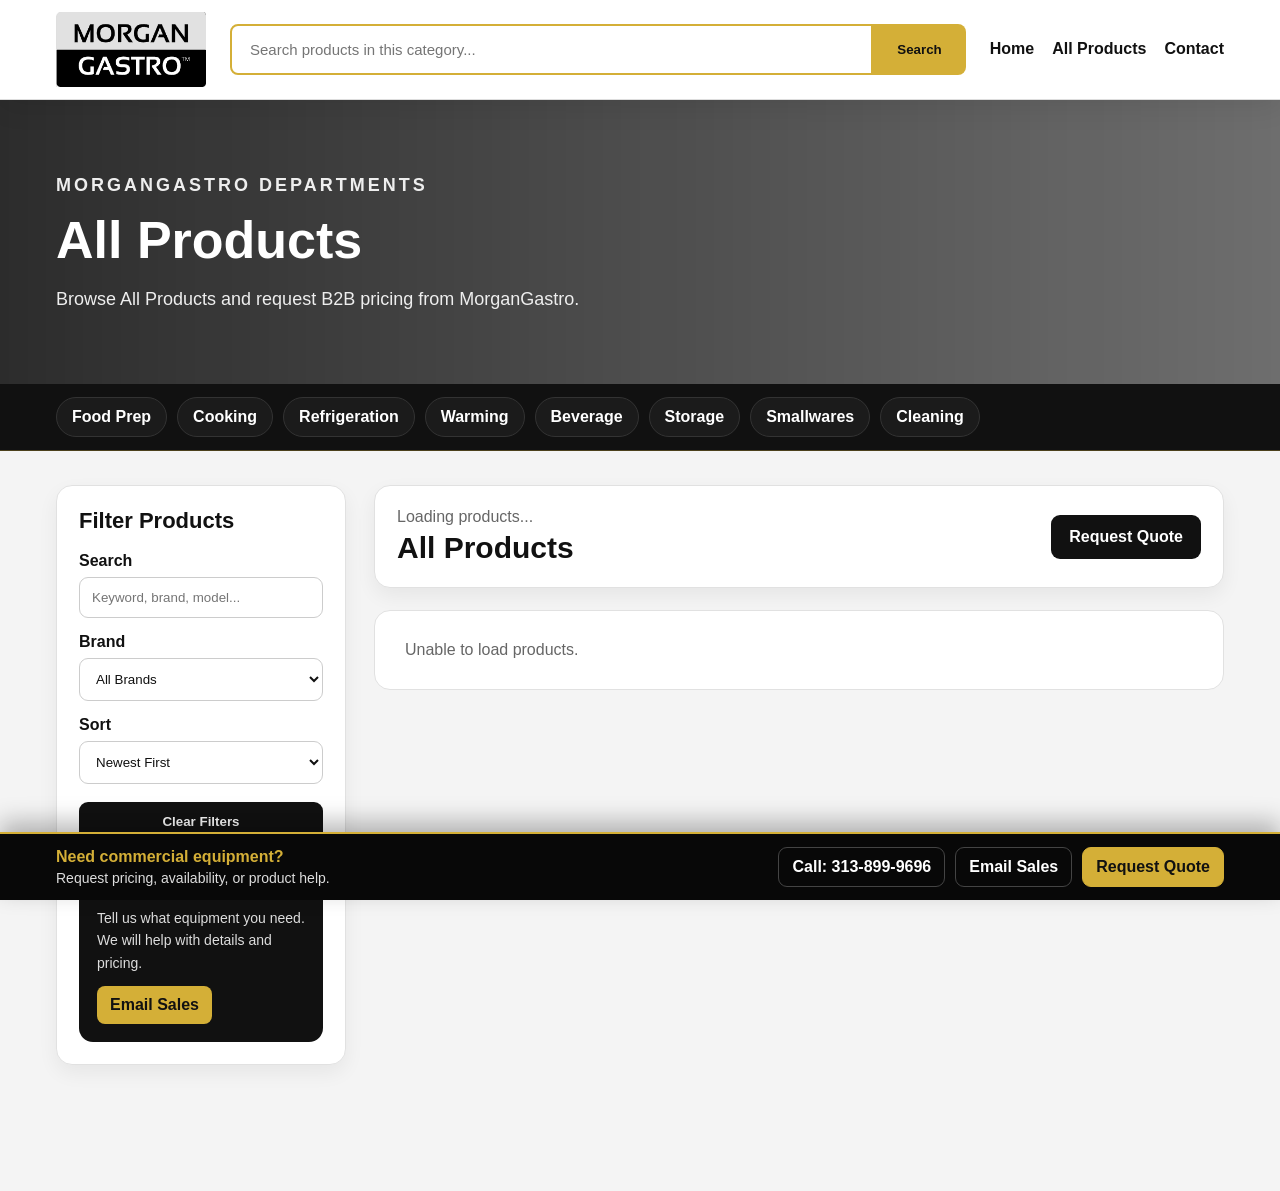
<file: category.html>
<!DOCTYPE html>
<html lang="en">
<head>
<meta charset="UTF-8">
<meta name="viewport" content="width=device-width, initial-scale=1.0">

<title>MorganGastro Category | Commercial Food Machinery</title>

<style>
*{
    margin:0;
    padding:0;
    box-sizing:border-box;
}

:root{
    --gold:#d4af37;
    --gold-dark:#b9952e;
    --black:#060606;
    --dark:#111;
    --white:#fff;
    --light:#f4f4f4;
    --line:#ddd;
    --muted:#666;
}

body{
    font-family:Arial, Helvetica, sans-serif;
    background:#f4f4f4;
    color:#111;
    padding-bottom:86px;
}

a{
    text-decoration:none;
}

img{
    display:block;
    max-width:100%;
}

/* Fixed / Sticky Search Header */
.sticky-header{
    position:sticky;
    top:0;
    z-index:1000;
    background:#fff;
    border-bottom:1px solid #ddd;
    box-shadow:0 8px 25px rgba(0,0,0,.08);
}

.header-inner{
    min-height:84px;
    padding:12px 56px;
    display:flex;
    align-items:center;
    gap:24px;
}

.logo img{
    width:150px;
    height:auto;
}

.search-wrap{
    flex:1;
    max-width:760px;
    position:relative;
    display:flex;
}

.search-wrap input{
    width:100%;
    padding:15px 18px;
    border:2px solid var(--gold);
    border-radius:8px 0 0 8px;
    font-size:15px;
    outline:none;
}

.search-wrap button{
    border:none;
    background:var(--gold);
    color:#111;
    padding:0 24px;
    border-radius:0 8px 8px 0;
    font-weight:900;
    cursor:pointer;
}

.search-wrap button:hover{
    background:var(--gold-dark);
}

.search-results{
    position:absolute;
    left:0;
    right:0;
    top:56px;
    background:#fff;
    border:1px solid #ddd;
    border-radius:10px;
    display:none;
    overflow:hidden;
    box-shadow:0 16px 40px rgba(0,0,0,.2);
    z-index:1200;
}

.search-item{
    display:flex;
    gap:12px;
    padding:12px;
    color:#111;
    border-bottom:1px solid #eee;
}

.search-item:hover{
    background:#f6f6f6;
}

.search-item img{
    width:72px;
    height:58px;
    object-fit:cover;
    background:#eee;
    border-radius:6px;
}

.search-item h4{
    font-size:14px;
    margin-bottom:4px;
}

.search-item p{
    color:#666;
    font-size:13px;
}

.header-links{
    display:flex;
    gap:18px;
    white-space:nowrap;
}

.header-links a{
    color:#111;
    font-weight:900;
}

.header-links a:hover{
    color:var(--gold-dark);
}

/* Hero */
.hero{
    min-height:280px;
    padding:70px 56px;
    color:#fff;
    background:
        linear-gradient(90deg,rgba(0,0,0,.82),rgba(0,0,0,.55)),
        url("https://images.unsplash.com/photo-1556911220-bff31c812dba?auto=format&fit=crop&w=1800&q=80");
    background-size:cover;
    background-position:center;
    display:flex;
    align-items:center;
}

.hero-content{
    max-width:900px;
}

.kicker{
    color:var(--gold);
    text-transform:uppercase;
    letter-spacing:3px;
    font-weight:900;
    margin-bottom:12px;
    font-size:13px;
}

.hero h1{
    font-size:52px;
    line-height:1.1;
    margin-bottom:14px;
}

.hero p{
    color:#eee;
    font-size:18px;
    line-height:1.7;
}

/* Sticky Category Tabs */
.tabs-section{
    position:sticky;
    top:84px;
    z-index:900;
    background:#111;
    border-bottom:1px solid rgba(212,175,55,.3);
    overflow-x:auto;
}

.tabs{
    display:flex;
    gap:10px;
    min-width:max-content;
    padding:13px 56px;
}

.tabs a{
    color:#fff;
    background:#1b1b1b;
    border:1px solid #333;
    border-radius:999px;
    padding:10px 15px;
    font-weight:900;
    white-space:nowrap;
}

.tabs a.active,
.tabs a:hover{
    background:var(--gold);
    color:#111;
    border-color:var(--gold);
}

/* Main */
.main{
    display:grid;
    grid-template-columns:290px 1fr;
    gap:28px;
    padding:34px 56px 40px;
}

.sidebar{
    position:sticky;
    top:150px;
    align-self:start;
    background:#fff;
    border:1px solid #e1e1e1;
    border-radius:16px;
    padding:22px;
    box-shadow:0 8px 20px rgba(0,0,0,.06);
}

.sidebar h2{
    margin-bottom:18px;
    font-size:22px;
}

.sidebar label{
    display:block;
    margin:15px 0 7px;
    font-weight:900;
}

.sidebar input,
.sidebar select{
    width:100%;
    padding:12px;
    border:1px solid #ccc;
    border-radius:9px;
    outline:none;
    background:#fff;
    color:#111;
}

.sidebar input:focus,
.sidebar select:focus{
    border-color:var(--gold);
}

.sidebar button{
    width:100%;
    margin-top:18px;
    padding:12px;
    border:none;
    border-radius:9px;
    background:#111;
    color:#fff;
    font-weight:900;
    cursor:pointer;
}

.sidebar button:hover{
    background:var(--gold);
    color:#111;
}

.help-box{
    margin-top:22px;
    background:#111;
    color:#fff;
    border-radius:14px;
    padding:18px;
}

.help-box strong{
    color:var(--gold);
    display:block;
    margin-bottom:8px;
}

.help-box p{
    color:#ddd;
    font-size:14px;
    line-height:1.6;
    margin-bottom:12px;
}

.help-box a{
    display:inline-block;
    color:#111;
    background:var(--gold);
    padding:10px 13px;
    border-radius:8px;
    font-weight:900;
}

.products-top{
    background:#fff;
    border:1px solid #e1e1e1;
    border-radius:16px;
    padding:22px;
    margin-bottom:22px;
    display:flex;
    justify-content:space-between;
    gap:18px;
    align-items:center;
    box-shadow:0 8px 20px rgba(0,0,0,.06);
}

.products-top p{
    color:#666;
    margin-bottom:5px;
}

.products-top h2{
    font-size:30px;
}

.quote-top{
    background:#111;
    color:#fff;
    border-radius:9px;
    padding:13px 18px;
    font-weight:900;
    white-space:nowrap;
}

.quote-top:hover{
    background:var(--gold);
    color:#111;
}

.grid{
    display:grid;
    grid-template-columns:repeat(3,1fr);
    gap:22px;
}

.card{
    background:#fff;
    border:1px solid #e1e1e1;
    border-radius:16px;
    overflow:hidden;
    box-shadow:0 8px 20px rgba(0,0,0,.06);
    transition:.25s ease;
}

.card:hover{
    transform:translateY(-6px);
    box-shadow:0 16px 35px rgba(0,0,0,.14);
}

.card-img{
    height:225px;
    overflow:hidden;
    background:#eee;
}

.card-img img{
    width:100%;
    height:100%;
    object-fit:cover;
    transition:.35s ease;
}

.card:hover .card-img img{
    transform:scale(1.06);
}

.card-body{
    padding:18px;
}

.brand{
    color:var(--gold-dark);
    text-transform:uppercase;
    font-size:12px;
    font-weight:900;
    letter-spacing:1.4px;
    margin-bottom:8px;
}

.card h3{
    font-size:17px;
    line-height:1.35;
    min-height:68px;
    margin-bottom:12px;
}

.meta{
    color:#666;
    font-size:14px;
    margin-bottom:10px;
}

.quote-text{
    color:#9b731f;
    font-weight:900;
    margin-bottom:14px;
}

.actions{
    display:flex;
    gap:10px;
}

.actions a{
    flex:1;
    text-align:center;
    padding:11px 10px;
    border-radius:8px;
    font-weight:900;
    font-size:14px;
}

.view-btn{
    background:#111;
    color:#fff;
}

.quote-btn{
    background:var(--gold);
    color:#111;
}

.loading,
.empty{
    grid-column:1 / -1;
    background:#fff;
    border:1px solid #e1e1e1;
    border-radius:16px;
    padding:30px;
    color:#666;
}

.pagination{
    display:flex;
    justify-content:center;
    gap:8px;
    flex-wrap:wrap;
    margin-top:28px;
}

.pagination button{
    min-width:42px;
    height:42px;
    border:1px solid #ddd;
    background:#fff;
    border-radius:9px;
    cursor:pointer;
    font-weight:900;
}

.pagination button.active,
.pagination button:hover{
    background:var(--gold);
    border-color:var(--gold);
    color:#111;
}

/* Fixed Bottom Contact */
.fixed-contact{
    position:fixed;
    left:0;
    right:0;
    bottom:0;
    z-index:2200;
    background:#080808;
    color:#fff;
    border-top:2px solid var(--gold);
    padding:13px 56px;
    display:flex;
    align-items:center;
    justify-content:space-between;
    gap:18px;
    box-shadow:0 -10px 25px rgba(0,0,0,.28);
}

.fixed-contact strong{
    display:block;
    color:var(--gold);
    margin-bottom:3px;
}

.fixed-contact span{
    color:#ddd;
    font-size:14px;
}

.fixed-actions{
    display:flex;
    gap:10px;
    flex-wrap:wrap;
}

.fixed-actions a{
    color:#fff;
    border:1px solid #444;
    border-radius:9px;
    padding:10px 13px;
    font-weight:900;
    white-space:nowrap;
}

.fixed-actions a:hover{
    border-color:var(--gold);
    color:var(--gold);
}

.fixed-actions .gold{
    background:var(--gold);
    color:#111;
    border-color:var(--gold);
}

.fixed-actions .gold:hover{
    background:var(--gold-dark);
    color:#111;
}

.back{
    position:fixed;
    right:22px;
    bottom:96px;
    width:48px;
    height:48px;
    border:none;
    border-radius:50%;
    background:var(--gold);
    color:#111;
    font-size:22px;
    font-weight:900;
    cursor:pointer;
    display:none;
    z-index:2300;
}

/* Mobile */
.mobile-btn{
    display:none;
    background:#111;
    color:#fff;
    border:none;
    border-radius:8px;
    width:42px;
    height:42px;
    font-size:22px;
}

.mobile-menu{
    display:none;
    background:#111;
    padding:15px 24px;
}

.mobile-menu a{
    display:block;
    color:#fff;
    padding:12px 0;
    border-bottom:1px solid rgba(255,255,255,.08);
}

.mobile-menu.show{
    display:block;
}

@media(max-width:1180px){
    .header-inner,
    .hero,
    .tabs,
    .main,
    .fixed-contact{
        padding-left:28px;
        padding-right:28px;
    }

    .grid{
        grid-template-columns:repeat(2,1fr);
    }
}

@media(max-width:900px){
    .header-inner{
        flex-wrap:wrap;
    }

    .logo img{
        width:130px;
    }

    .search-wrap{
        order:3;
        max-width:none;
        flex-basis:100%;
    }

    .header-links{
        display:none;
    }

    .mobile-btn{
        display:block;
        margin-left:auto;
    }

    .tabs-section{
        top:136px;
    }

    .main{
        grid-template-columns:1fr;
    }

    .sidebar{
        position:static;
    }

    .fixed-contact{
        flex-direction:column;
        align-items:flex-start;
    }

    .fixed-actions{
        width:100%;
    }

    .fixed-actions a{
        flex:1;
        text-align:center;
    }

    body{
        padding-bottom:150px;
    }
}

@media(max-width:620px){
    .header-inner,
    .hero,
    .tabs,
    .main,
    .fixed-contact{
        padding-left:18px;
        padding-right:18px;
    }

    .hero h1{
        font-size:34px;
    }

    .search-wrap{
        flex-direction:column;
        gap:8px;
    }

    .search-wrap input,
    .search-wrap button{
        border-radius:8px;
        min-height:46px;
    }

    .search-results{
        top:102px;
    }

    .products-top{
        flex-direction:column;
        align-items:flex-start;
    }

    .grid{
        grid-template-columns:1fr;
    }

    .fixed-actions{
        display:grid;
        grid-template-columns:1fr;
    }

    body{
        padding-bottom:230px;
    }
}
</style>
</head>

<body>

<header class="sticky-header">
    <div class="header-inner">
        <a class="logo" href="index.html">
            <img src="logo.png" alt="MorganGastro">
        </a>

        <div class="search-wrap">
            <input id="topSearch" type="text" placeholder="Search products in this category...">
            <button id="topSearchBtn">Search</button>
            <div id="searchResults" class="search-results"></div>
        </div>

        <nav class="header-links">
            <a href="index.html">Home</a>
            <a href="search.html">All Products</a>
            <a href="#contact">Contact</a>
        </nav>

        <button class="mobile-btn" id="mobileBtn">☰</button>
    </div>

    <div class="mobile-menu" id="mobileMenu">
        <a href="index.html">Home</a>
        <a href="search.html">All Products</a>
        <a href="#products">Products</a>
        <a href="#contact">Contact</a>
    </div>
</header>

<section class="hero">
    <div class="hero-content">
        <p class="kicker">MorganGastro Departments</p>
        <h1 id="categoryTitle">Category Products</h1>
        <p id="categorySubtitle">Browse commercial equipment and request pricing from MorganGastro.</p>
    </div>
</section>

<section class="tabs-section">
    <div class="tabs" id="tabs">
        <a href="category.html?category=Food%20Prep%20%26%20Processing">Food Prep</a>
        <a href="category.html?category=Cooking%20Equipment">Cooking</a>
        <a href="category.html?category=Refrigeration%20%26%20Ice">Refrigeration</a>
        <a href="category.html?category=Holding%20%26%20Warming">Warming</a>
        <a href="category.html?category=Beverage%20Equipment">Beverage</a>
        <a href="category.html?category=Storage%20%26%20Transport">Storage</a>
        <a href="category.html?category=Smallwares%20%26%20Accessories">Smallwares</a>
        <a href="category.html?category=Cleaning%20%26%20Dishwashing">Cleaning</a>
    </div>
</section>

<main class="main" id="products">
    <aside class="sidebar">
        <h2>Filter Products</h2>

        <label>Search</label>
        <input id="sideSearch" type="text" placeholder="Keyword, brand, model...">

        <label>Brand</label>
        <select id="brandFilter">
            <option value="">All Brands</option>
        </select>

        <label>Sort</label>
        <select id="sortFilter">
            <option value="newest">Newest First</option>
            <option value="name">Name A-Z</option>
            <option value="brand">Brand A-Z</option>
            <option value="featured">Featured First</option>
        </select>

        <button id="clearBtn">Clear Filters</button>

        <div class="help-box">
            <strong>Need help?</strong>
            <p>Tell us what equipment you need. We will help with details and pricing.</p>
            <a href="mailto:sales@morgangastros.com">Email Sales</a>
        </div>
    </aside>

    <section>
        <div class="products-top">
            <div>
                <p id="resultInfo">Loading products...</p>
                <h2 id="sectionTitle">Products</h2>
            </div>
            <a class="quote-top" href="mailto:sales@morgangastros.com">Request Quote</a>
        </div>

        <div id="grid" class="grid">
            <div class="loading">Loading products...</div>
        </div>

        <div id="pagination" class="pagination"></div>
    </section>
</main>

<div class="fixed-contact" id="contact">
    <div>
        <strong>Need commercial equipment?</strong>
        <span>Request pricing, availability, or product help.</span>
    </div>

    <div class="fixed-actions">
        <a href="tel:3138999696">Call: 313-899-9696</a>
        <a href="mailto:sales@morgangastros.com">Email Sales</a>
        <a class="gold" href="mailto:sales@morgangastros.com?subject=MorganGastro%20Quote%20Request">Request Quote</a>
    </div>
</div>

<button class="back" id="backBtn">↑</button>

<script>
const SUPABASE_URL = "https://omcytrhftuivfzbwcalp.supabase.co";
const SUPABASE_KEY = "sb_publishable_XpUZl3GZyhSQ9-NR4xFzbw_Kf5pU_cQ";

let allProducts = [];
let filteredProducts = [];
let currentPage = 1;
const pageSize = 12;

function $(id){ return document.getElementById(id); }
function clean(v){ return v === null || v === undefined ? "" : String(v); }
function safeImage(url){ return url || "https://images.unsplash.com/photo-1556911220-bff31c812dba?auto=format&fit=crop&w=900&q=80"; }

function getCategory(){
    return new URLSearchParams(window.location.search).get("category") || "";
}

function setTitle(){
    const category = getCategory();
    const title = category || "All Products";

    document.title = `${title} | MorganGastro`;
    $("categoryTitle").textContent = title;
    $("categorySubtitle").textContent = `Browse ${title} and request B2B pricing from MorganGastro.`;
    $("sectionTitle").textContent = title;

    document.querySelectorAll("#tabs a").forEach(a=>{
        const c = new URL(a.href).searchParams.get("category");
        if(c === category) a.classList.add("active");
    });
}

async function loadProducts(){
    setTitle();

    try{
        const res = await fetch(`${SUPABASE_URL}/rest/v1/products?select=*&order=id.desc&limit=1000`,{
            headers:{
                apikey:SUPABASE_KEY,
                Authorization:`Bearer ${SUPABASE_KEY}`
            }
        });

        const data = await res.json();
        const category = getCategory();

        allProducts = Array.isArray(data) ? data : [];

        if(category){
            allProducts = allProducts.filter(p =>
                clean(p.category).toLowerCase() === category.toLowerCase()
            );
        }

        buildBrands();
        applyFilters();

    }catch(error){
        console.error(error);
        $("grid").innerHTML = `<div class="empty">Unable to load products.</div>`;
    }
}

function buildBrands(){
    const brands = [...new Set(allProducts.map(p => clean(p.brand)).filter(Boolean))].sort();
    $("brandFilter").innerHTML = `<option value="">All Brands</option>` + brands.map(b => `<option value="${b}">${b}</option>`).join("");
}

function applyFilters(){
    const term = ($("sideSearch").value || $("topSearch").value).toLowerCase().trim();
    const brand = $("brandFilter").value;
    const sort = $("sortFilter").value;

    filteredProducts = allProducts.filter(p=>{
        const blob = [
            p.name,p.brand,p.model,p.category,p.description,p.voltage,p.power,p.material
        ].map(clean).join(" ").toLowerCase();

        return (!term || blob.includes(term)) && (!brand || clean(p.brand) === brand);
    });

    if(sort === "name") filteredProducts.sort((a,b)=>clean(a.name).localeCompare(clean(b.name)));
    if(sort === "brand") filteredProducts.sort((a,b)=>clean(a.brand).localeCompare(clean(b.brand)));
    if(sort === "featured") filteredProducts.sort((a,b)=>(b.featured === true) - (a.featured === true));
    if(sort === "newest") filteredProducts.sort((a,b)=>(b.id || 0) - (a.id || 0));

    currentPage = 1;
    renderProducts();
}

function renderProducts(){
    $("resultInfo").textContent = `${filteredProducts.length} products found`;

    if(!filteredProducts.length){
        $("grid").innerHTML = `<div class="empty">No products found.</div>`;
        $("pagination").innerHTML = "";
        return;
    }

    const start = (currentPage - 1) * pageSize;
    const products = filteredProducts.slice(start, start + pageSize);

    $("grid").innerHTML = products.map(card).join("");
    renderPagination();
}

function card(p){
    const name = clean(p.name);
    const brand = clean(p.brand) || "MorganGastro";
    const category = clean(p.category);
    const model = clean(p.model);

    return `
    <article class="card">
        <a class="card-img" href="product.html?id=${p.id}">
            <img src="${safeImage(p.image_url)}" alt="${name}">
        </a>
        <div class="card-body">
            <div class="brand">${brand}</div>
            <h3>${name}</h3>
            <div class="meta">${category}${model ? " • " + model : ""}</div>
            <div class="quote-text">Request a Quote for Pricing</div>
            <div class="actions">
                <a class="view-btn" href="product.html?id=${p.id}">View Details</a>
                <a class="quote-btn" href="product.html?id=${p.id}#quote">Quote</a>
            </div>
        </div>
    </article>`;
}

function renderPagination(){
    const totalPages = Math.ceil(filteredProducts.length / pageSize);
    if(totalPages <= 1){
        $("pagination").innerHTML = "";
        return;
    }

    let html = "";

    if(currentPage > 1) html += `<button onclick="goPage(${currentPage - 1})">‹</button>`;

    const start = Math.max(1, currentPage - 2);
    const end = Math.min(totalPages, currentPage + 2);

    for(let i=start; i<=end; i++){
        html += `<button class="${i === currentPage ? "active" : ""}" onclick="goPage(${i})">${i}</button>`;
    }

    if(currentPage < totalPages) html += `<button onclick="goPage(${currentPage + 1})">›</button>`;

    $("pagination").innerHTML = html;
}

function goPage(page){
    currentPage = page;
    renderProducts();
    window.scrollTo({top:document.querySelector(".main").offsetTop - 145, behavior:"smooth"});
}

function initSearch(){
    const results = $("searchResults");

    $("topSearchBtn").addEventListener("click",()=>{
        $("sideSearch").value = $("topSearch").value;
        applyFilters();
        window.scrollTo({top:document.querySelector(".main").offsetTop - 145, behavior:"smooth"});
    });

    $("topSearch").addEventListener("keydown",e=>{
        if(e.key === "Enter"){
            $("topSearchBtn").click();
        }
    });

    $("topSearch").addEventListener("input",()=>{
        const term = $("topSearch").value.toLowerCase().trim();

        if(term.length < 2){
            results.style.display = "none";
            results.innerHTML = "";
            applyFilters();
            return;
        }

        const matches = allProducts.filter(p=>{
            const blob = [p.name,p.brand,p.model,p.category,p.description].map(clean).join(" ").toLowerCase();
            return blob.includes(term);
        }).slice(0,8);

        results.style.display = "block";

        if(!matches.length){
            results.innerHTML = `<div class="search-item"><div><h4>No products found</h4><p>Try another keyword.</p></div></div>`;
            return;
        }

        results.innerHTML = matches.map(p=>`
            <a class="search-item" href="product.html?id=${p.id}">
                <img src="${safeImage(p.image_url)}" alt="${clean(p.name)}">
                <div>
                    <h4>${clean(p.name)}</h4>
                    <p>${clean(p.category)}</p>
                    <p>Request a Quote for Pricing</p>
                </div>
            </a>
        `).join("");

        applyFilters();
    });

    $("sideSearch").addEventListener("input",applyFilters);
    $("brandFilter").addEventListener("change",applyFilters);
    $("sortFilter").addEventListener("change",applyFilters);

    $("clearBtn").addEventListener("click",()=>{
        $("topSearch").value = "";
        $("sideSearch").value = "";
        $("brandFilter").value = "";
        $("sortFilter").value = "newest";
        applyFilters();
    });

    document.addEventListener("click",e=>{
        if(!e.target.closest(".search-wrap")){
            results.style.display = "none";
        }
    });
}

function initUI(){
    $("mobileBtn").addEventListener("click",()=>{
        $("mobileMenu").classList.toggle("show");
    });

    $("backBtn").addEventListener("click",()=>{
        window.scrollTo({top:0,behavior:"smooth"});
    });

    window.addEventListener("scroll",()=>{
        $("backBtn").style.display = window.scrollY > 500 ? "block" : "none";
    });
}

document.addEventListener("DOMContentLoaded",()=>{
    initUI();
    initSearch();
    loadProducts();
});
</script>

</body>
</html>
</file>
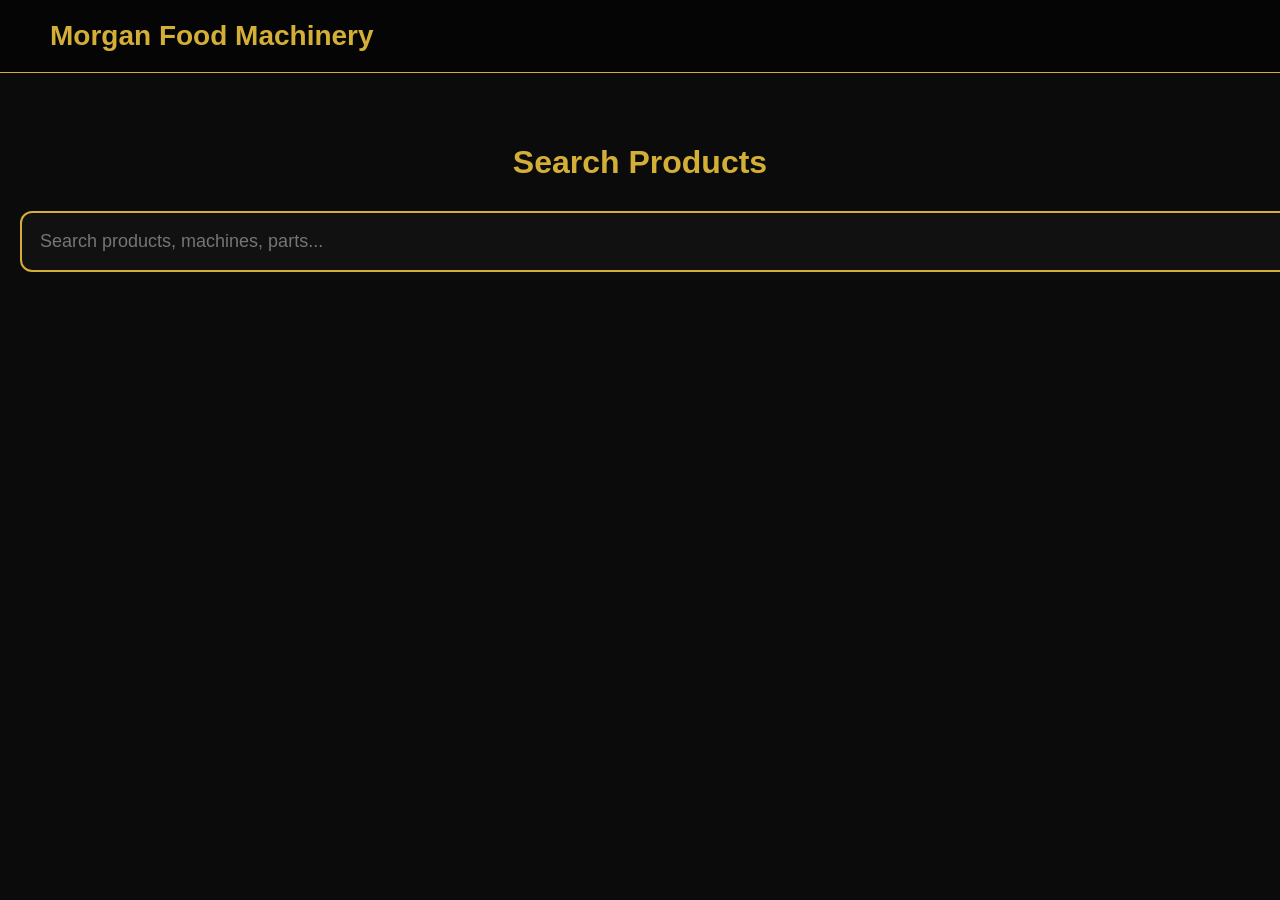
<file: search.html>
<!DOCTYPE html>

<html lang="en">
<head>
<meta charset="UTF-8">
<meta name="viewport" content="width=device-width, initial-scale=1.0">

<title>Search Products | Morgan Food Machinery</title>

<style>
body{
    margin:0;
    font-family:Arial,sans-serif;
    background:#0b0b0b;
    color:white;
}

header{
    background:#050505;
    border-bottom:1px solid #d4af37;
    padding:20px 50px;
}

.logo{
    color:#d4af37;
    font-size:28px;
    font-weight:bold;
    text-decoration:none;
}

.container{
    max-width:1400px;
    margin:auto;
    padding:50px 20px;
}

h1{
    text-align:center;
    color:#d4af37;
    margin-bottom:30px;
}

.search-box{
    width:100%;
    padding:18px;
    border-radius:12px;
    border:2px solid #d4af37;
    background:#111;
    color:white;
    font-size:18px;
    outline:none;
}

.products{
    margin-top:40px;
    display:grid;
    grid-template-columns:repeat(auto-fit,minmax(280px,1fr));
    gap:25px;
}

.card{
    background:#161616;
    border:1px solid #333;
    border-radius:15px;
    overflow:hidden;
    transition:.2s;
}

.card:hover{
    border-color:#d4af37;
    transform:translateY(-5px);
}

.card img{
    width:100%;
    height:220px;
    object-fit:cover;
}

.card-body{
    padding:20px;
}

.card-body h3{
    color:white;
}

.price{
    color:#d4af37;
    font-size:22px;
    font-weight:bold;
}

.btn{
    display:inline-block;
    margin-top:12px;
    padding:10px 18px;
    background:#d4af37;
    color:black;
    text-decoration:none;
    border-radius:25px;
    font-weight:bold;
}
</style>

</head>

<body>

<header>
<a class="logo" href="index.html">
Morgan Food Machinery
</a>
</header>

<div class="container">

<h1>Search Products</h1>

<input
type="text"
id="searchInput"
class="search-box"
placeholder="Search products, machines, parts..."

>

<div id="results" class="products"></div>

</div>

<script>

const SUPABASE_URL =
"https://omcytrhftuivfzbwcalp.supabase.co";

const SUPABASE_KEY =
"YOUR_SUPABASE_KEY";

let allProducts = [];

async function loadProducts(){

const response = await fetch(
`${SUPABASE_URL}/rest/v1/products?select=*`,
{
headers:{
apikey:SUPABASE_KEY,
Authorization:`Bearer ${SUPABASE_KEY}`
}
}
);

allProducts = await response.json();

renderProducts(allProducts);

}

function renderProducts(products){

const box =
document.getElementById("results");

if(products.length===0){
box.innerHTML =
"<p>No products found.</p>";
return;
}

box.innerHTML =
products.map(product=>`

<div class="card">

<img src="${product.image_url}" alt="${product.name}">

<div class="card-body">

<h3>${product.name}</h3>

<p>${product.description || ""}</p>

<p class="price">$${product.price}</p>

<a class="btn"
href="product.html?id=${product.id}">
View Details
</a>

</div>

</div>

`).join("");

}

document.addEventListener("input",(e)=>{

if(e.target.id!=="searchInput") return;

const term =
e.target.value.toLowerCase();

const filtered =
allProducts.filter(product=>

(product.name || "")
.toLowerCase()
.includes(term)

||

(product.description || "")
.toLowerCase()
.includes(term)

);

renderProducts(filtered);

});

loadProducts();

</script>

</body>
</html>
</file>
